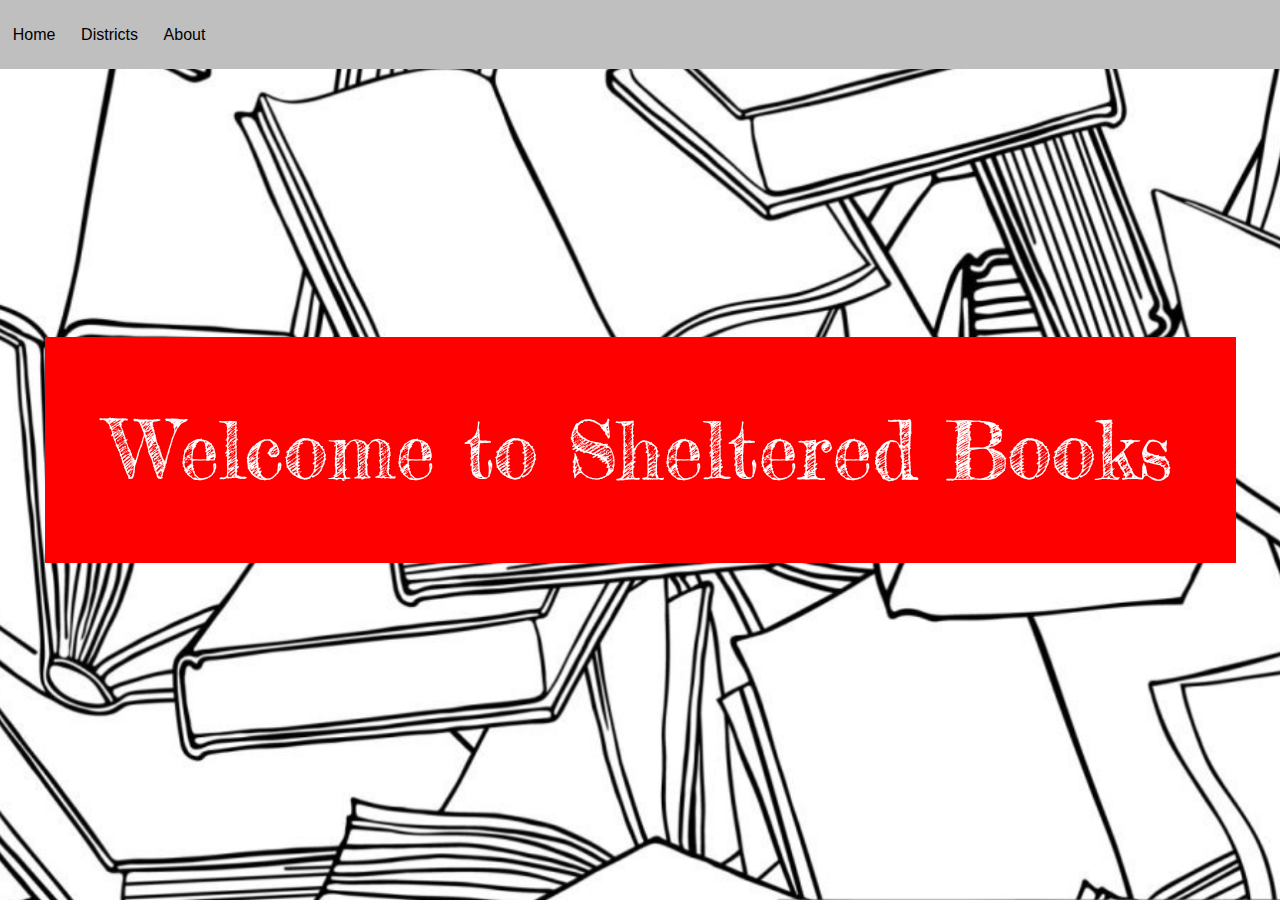
<file: index.html>
<!DOCTYPE html>
<html lang="en">
  <head>
    <meta charset="UTF-8" />
    <title>Sheltered Books</title>

    <link rel="preconnect" href="https://fonts.googleapis.com" />
    <link rel="preconnect" href="https://fonts.gstatic.com" crossorigin />
    <link
      href="https://fonts.googleapis.com/css2?family=Fredericka+the+Great&family=Satisfy&display=swap"
      rel="stylesheet"
    />
    <link rel="stylesheet" href="style.css" />
    <style>
      body {
        margin: 0;
        padding: 0;
        height: 100vh;

        background-image: url("Images/Mainpagebackground.png");
        background-size: cover;
        background-position: center;
        display: flex;
        justify-content: center;
        align-items: center;
        font-family: Arial, sans-serif;
      }
    </style>
  </head>
  <div class="topnav">
    <a class="active" href="index.html">Home</a>
    <a href="districts.html">Districts</a>
    <a href="#About">About</a>
  </div>

  <header class="header">Welcome to Sheltered Books</header>

  <body></body>
</html>
</file>
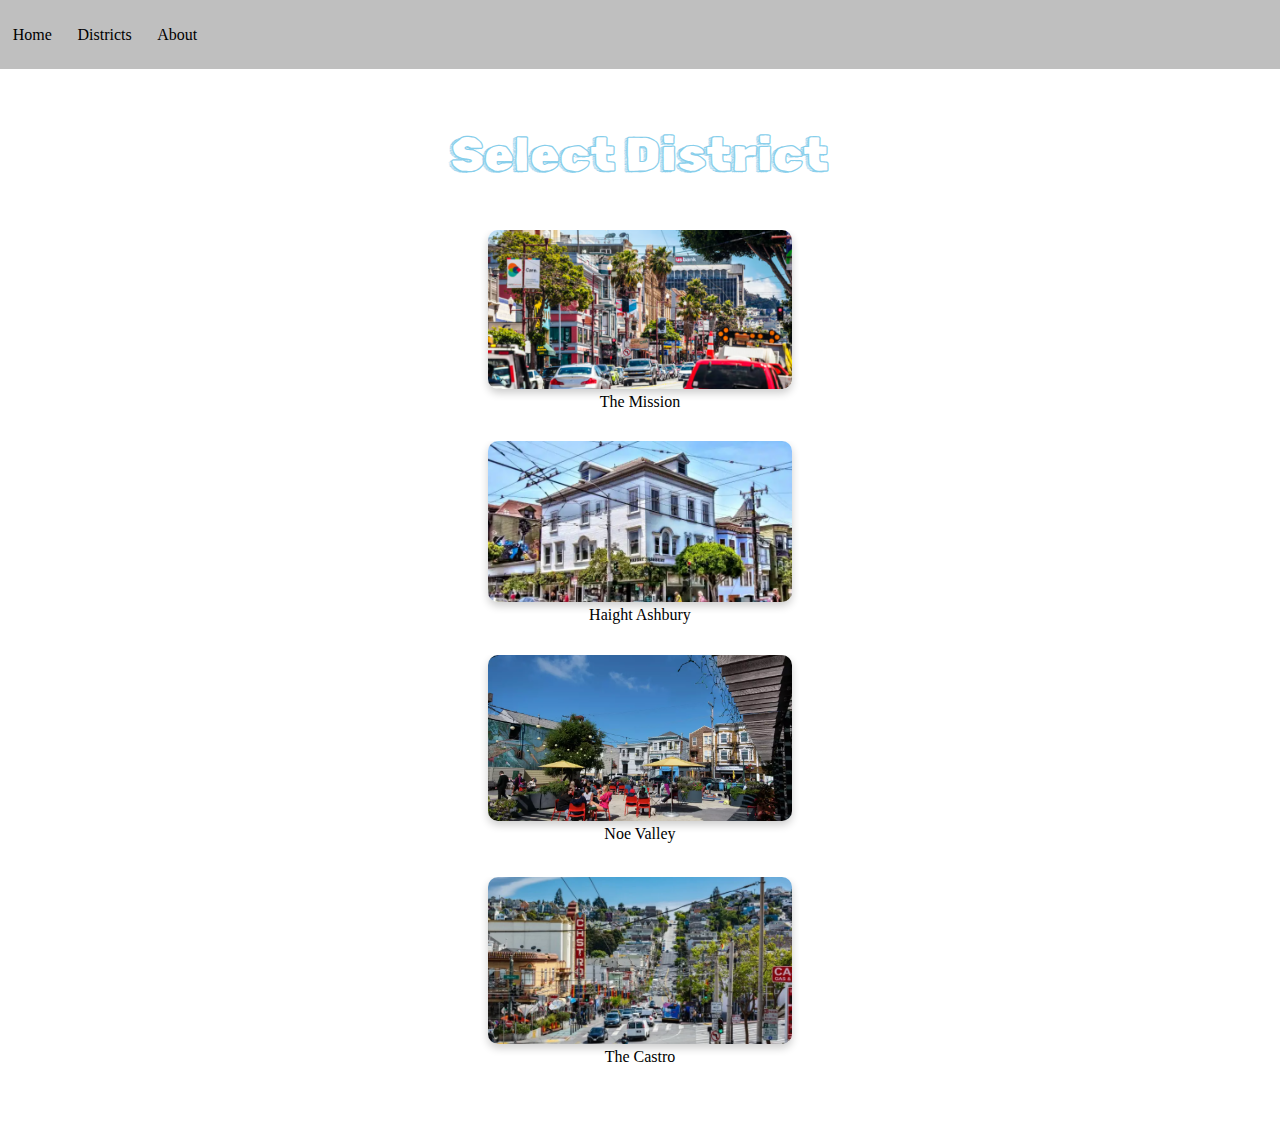
<file: districts.html>
<!-- freeshelteredbooks -->
<!DOCTYPE html>
<html lang="en">
  <head>
    <meta charset="UTF-8" />
    <title>Free Sheltered Books</title>
    <link
      href="https://cdn.jsdelivr.net/npm/bootstrap@5.3.7/dist/css/bootstrap.min.css"
      rel="stylesheet"
      integrity="sha384-LN+7fdVzj6u52u30Kp6M/trliBMCMKTyK833zpbD+pXdCLuTusPj697FH4R/5mcr"
      crossorigin="anonymous"
    />
    <link rel="stylesheet" href="style.css" />
    <link rel="preconnect" href="https://fonts.googleapis.com" />
    <link rel="preconnect" href="https://fonts.gstatic.com" crossorigin />
    <link
      href="https://fonts.googleapis.com/css2?family=Fredericka+the+Great&family=Rubik+Doodle+Shadow&family=Satisfy&display=swap"
      rel="stylesheet"
    />
  </head>

  <div class="topnav">
    <a class="active" href="index.html">Home</a>
    <a href="districts.html">Districts</a>
    <a href="about.html">About</a>
  </div>
  <header class="Title">Select District</header>
  <body>
    <h1></h1>

    <div class="Districts">
      <figure>
        <a href="mission.html">
          <img
            src="Images/TheMission.png"
            alt="The
        Mission"
        /></a>
        <figcaption>The Mission</figcaption>
      </figure>
      <figure>
        <a href="haightashbury.html">
          <img src="Images/HaightAshbury.png" alt="Haight"
        /></a>
        <figcaption>Haight Ashbury</figcaption>
      </figure>
      <figure>
        <a href="noevalley.html">
          <img src="Images/Noe Valley.png" alt="Noe Valley" />
        </a>
        <figcaption>Noe Valley</figcaption>
      </figure>
      <figure>
        <a href="castro.html">
          <img src="Images/The Castro.png" alt="The Castro" />
        </a>
        <figcaption>The Castro</figcaption>
      </figure>
    </div>
  </body>
</html>
</file>
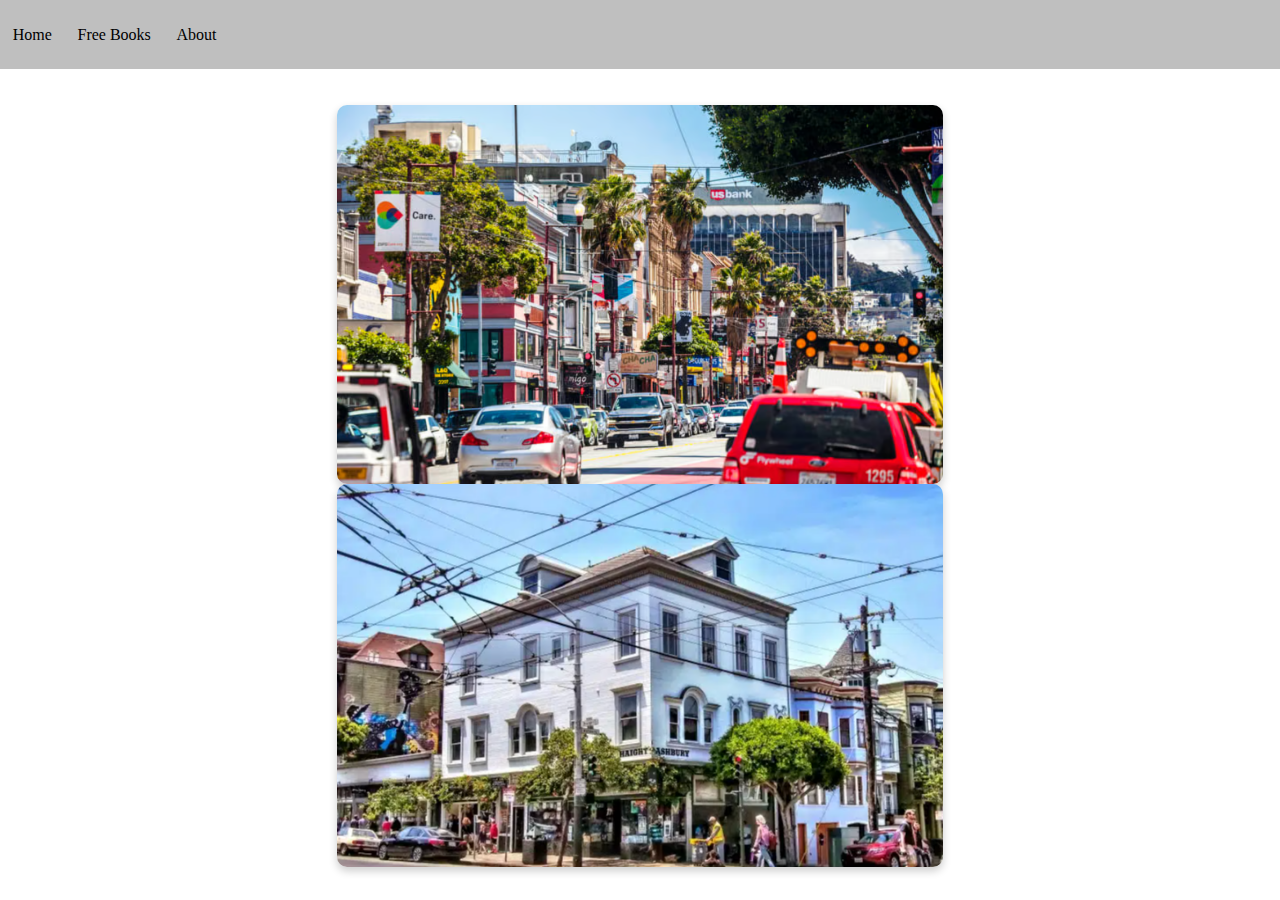
<file: freebooks.html>
<!-- freeshelteredbooks -->
<!DOCTYPE html>
<html lang="en">
  <head>
    <meta charset="UTF-8" />
    <title>Free Sheltered Books</title>
    <link rel="stylesheet" href="style.css" />
  </head>
</html>
<div class="topnav">
  <a class="active" href="index.html">Home</a>
  <a href="FreeBooks.html">Free Books</a>
  <a href="#About">About</a>
</div>
<body>
  <h1>Free Books</h1>

  <div class="Districts">
    <img src="Images/TheMission.png" alt="The Mission" />
    <img src="Images/HaightAshbury.png" alt="Haight" />
  </div>
</body>
</file>
<file: style.css>
.topnav {
  background-color: rgb(191, 191, 191);
  overflow: hidden;
  position: absolute;
  top: 0;
  left: 0;
  width: 100%;
}
.header {
  color: rgb(255, 255, 255);
  font-size: 5em;
  text-align: center;

  background-color: rgb(255, 0, 0);
  background-position: center;
  padding: 5%;

  font-family: "Fredericka the Great", serif;
  font-weight: 400;
  font-style: normal;
}

.topnav a {
  float: left;
  display: block;
  color: rgb(0, 0, 0);
  text-align: center;
  padding: 2% 1%;
  text-decoration: none;
}

.Districts {
  display: flex;
  gap: 10%;
  justify-content: center;
  flex-wrap: wrap;
  padding: 2%;
}

.Districts img {
  width: 50%;
  height: 75%;
  object-fit: cover;
  border-radius: 10px;
  box-shadow: 0 4px 8px rgba(0, 0, 0, 0.2);
  transition: transform 0.3s ease;
}

.Title {
  margin-top: 10%;
  text-align: center;
  font-size: 3em;

  font-family: "Rubik Doodle Shadow", system-ui;
  font-weight: 400;
  font-style: normal;
  color: skyblue;
}

figure {
  background: #fff;
  border-radius: 20%;
  box-shadow: 0 4% 10% rgba(0, 0, 0, 0.2);
  overflow: hidden; /* makes rounded corners apply to img + caption */
  width: 50%;
  margin: 0;
  text-align: center;
}

.position-absolute {
  margin-top: 10rem;
}

.missionbooks {
  width: 50%;
  height: 75%;
  object-fit: cover;
  border-radius: 10px;
  box-shadow: 0 4px 8px rgba(0, 0, 0, 0.2);
  transition: transform 0.3s ease;
}
</file>
